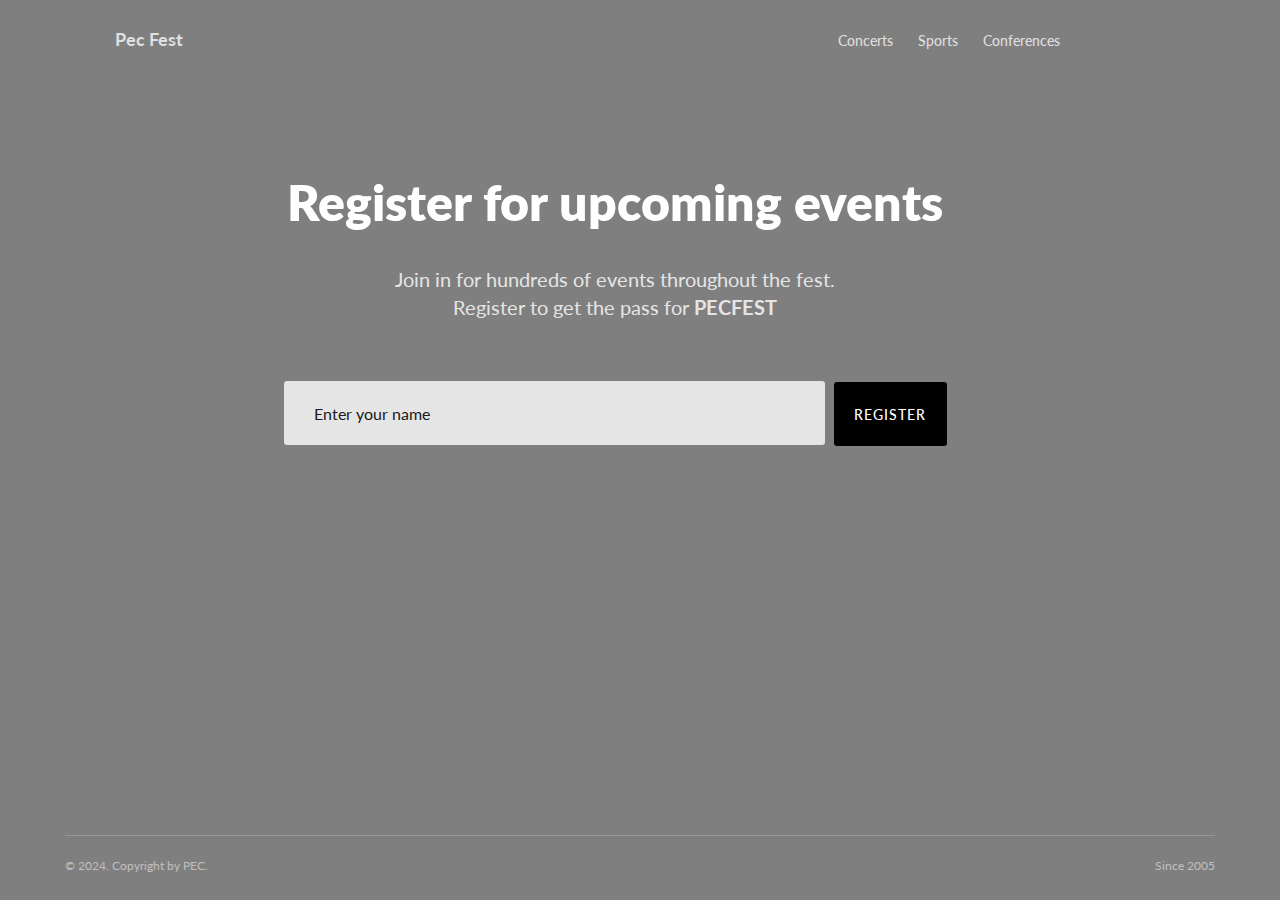
<file: index.html>
<!DOCTYPE html>
<html lang="en">

<head>
    <meta charset="UTF-8">
    <meta name="viewport" content="width=device-width, initial-scale=1.0">
    <link rel="shortcut icon"
        href="https://th.bing.com/th/id/OIP._16tmiejAPKNZ_9m-jS_yAAAAA?w=159&h=159&c=7&r=0&o=5&dpr=1.3&pid=1.7"
        type="image/x-icon">
    <link rel="stylesheet" href="https://fonts.googleapis.com/css2?family=Lato%3Awght%40400%3B700%3B800%3B900&display=swap">
    <link rel="stylesheet" href="index.css">

    <title>PEC Fest</title>
</head>

<body>
    <header class="header">

    <a class="logo" href="https://pec.ac.in/" target="_blank">Pec Fest</a>
    
<ul class="links">
    <li class="link-item">
        <a class="link" href="https://pec.ac.in/current-students" target="_blank">Concerts</a>
    </li>

    <li class="link-item">
        <a class="link" href="https://pec.ac.in/sports" target="_blank">Sports</a>
    </li>

    <li class="link-item">
        <a class="link" href="https://emsd2024.in/" target="_blank">Conferences</a>
    </li>
</ul>
    </header>

    <main class="main">
        <h1 class="h1">Register for upcoming events</h1>
        <p class="text">Join in for hundreds of events throughout the fest. Register to get the pass for <span class="text-bold">PECFEST</span></p>
        <form class="form">
            <input class="input" placeholder="Enter your name">
            <button class="btn">Register</button>
        </form>

    </main>

    <footer class="footer">
        <p class="copyright">&copy; 2024. Copyright by PEC.</p>
        <p class="stats">Since 2005</p>

    </footer>

</body>

</html>
</file>
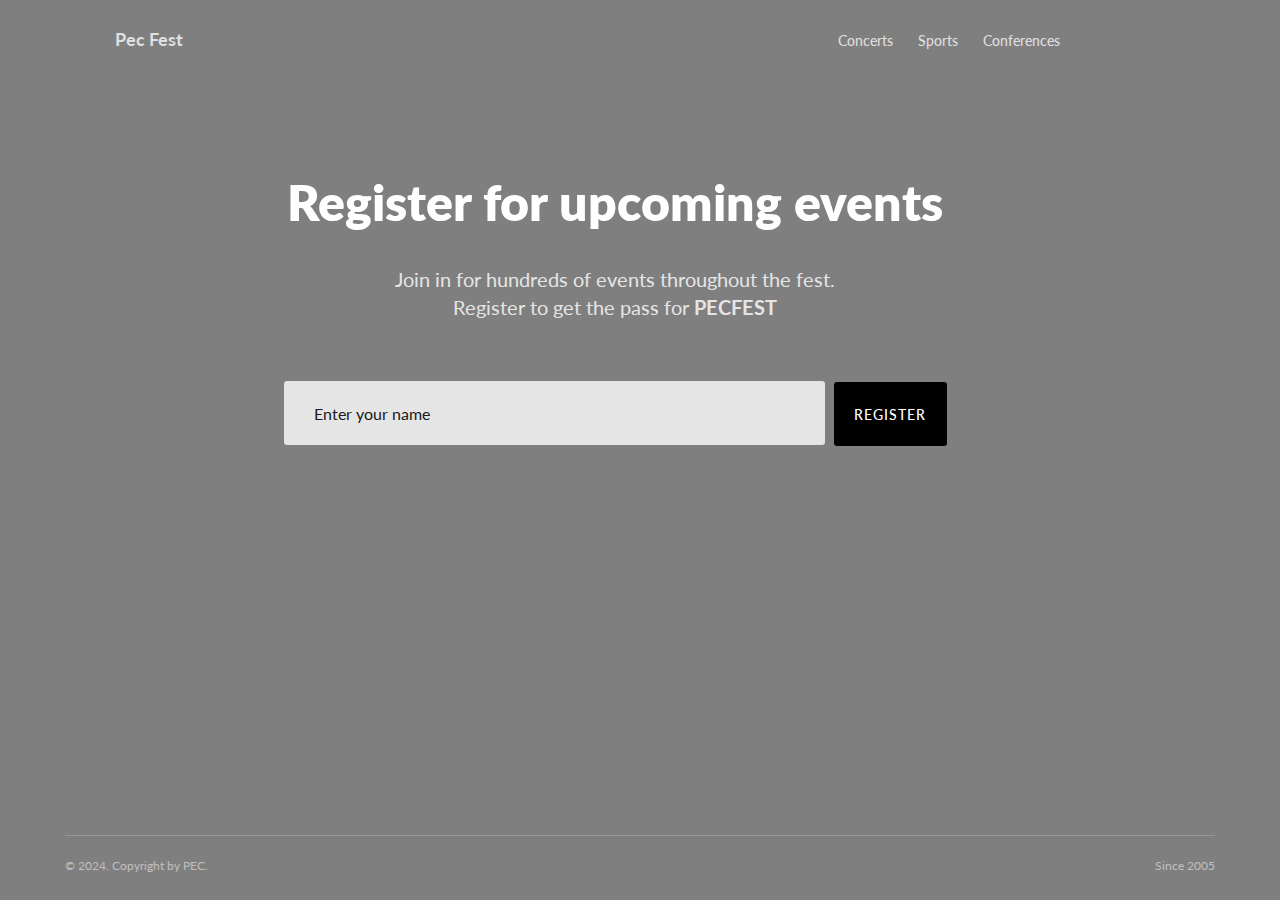
<file: project.html>
<!DOCTYPE html>
<html lang="en">

<head>
    <meta charset="UTF-8">
    <meta name="viewport" content="width=device-width, initial-scale=1.0">
    <link rel="shortcut icon"
        href="https://th.bing.com/th/id/OIP._16tmiejAPKNZ_9m-jS_yAAAAA?w=159&h=159&c=7&r=0&o=5&dpr=1.3&pid=1.7"
        type="image/x-icon">
    <link rel="stylesheet" href="https://fonts.googleapis.com/css2?family=Lato%3Awght%40400%3B700%3B800%3B900&display=swap">
    <link rel="stylesheet" href="project.css">

    <title>PEC Fest</title>
</head>

<body>
    <header class="header">

    <a class="logo" href="https://pec.ac.in/" target="_blank">Pec Fest</a>
    
<ul class="links">
    <li class="link-item">
        <a class="link" href="https://pec.ac.in/current-students" target="_blank">Concerts</a>
    </li>

    <li class="link-item">
        <a class="link" href="https://pec.ac.in/sports" target="_blank">Sports</a>
    </li>

    <li class="link-item">
        <a class="link" href="https://emsd2024.in/" target="_blank">Conferences</a>
    </li>
</ul>
    </header>

    <main class="main">
        <h1 class="h1">Register for upcoming events</h1>
        <p class="text">Join in for hundreds of events throughout the fest. Register to get the pass for <span class="text-bold">PECFEST</span></p>
        <form class="form">
            <input class="input" placeholder="Enter your name">
            <button class="btn">Register</button>
        </form>

    </main>

    <footer class="footer">
        <p class="copyright">&copy; 2024. Copyright by PEC.</p>
        <p class="stats">Since 2005</p>

    </footer>

</body>

</html>
</file>
<file: index.css>
/* BASE STYLES */
body {
    font-family: 'Lato', sans-serif;
    color: white;
    background-image: url('https://i.ytimg.com/vi/2U5_Rgk6jMM/maxresdefault.jpg');
    background-position-y: -150px;
    background-color: rgba(0, 0, 0, 0.5);
    background-blend-mode: darken;
    background-size: 1600px;
    display: flex;
    flex-direction: column;
    height: 100vh;
    overflow-y: hidden;
    margin: 0px;

}

@keyframes fade-in {
   0% {
      opacity: 0;
      transform: translateY(15px);
   }

   100% {
      opacity: 1;
      transform: translateY(0px);
   }
}

/* HEADER */
 .header {
    font-size: 18px;
    font-weight: 700;
    display: flex;
   align-items: center;
   justify-content: space-between;
   width: 1150px;
   margin-left: auto;
   margin-right: auto;
   animation: fade-in 0.5s;
   padding-top: 10px;

 }

 .logo {
   margin-left: 50px;
   text-decoration: none;
   color: rgba(255, 255, 255, 0.75);

 }

 .links {
   list-style: none;
   display: flex;
   margin-right: 130px;


 }

 .link-item {
   margin-right: 25px;
    

 }

 .link {
    text-decoration: none;
    color: rgba(255, 255, 255, 0.75);
    font-weight: 500;
    font-size: 14px;
   transition: all 0.4s;

 }

 .link:hover{
   color: rgba(255, 255, 255, 1);
   

 }

/* MAIN */
.main {
   text-align: center;
   margin-top: 70px;
   margin-right: 50px;
   animation: fade-in 0.5s 0.1s backwards;

}

.h1 {
   font-size: 50px;
   font-weight: 800;

}

.text {
   font-size: 20px;
   max-width: 500px;
   margin-left: auto;
   margin-right: auto;
   opacity: 0.8;
   line-height: 1.4;

}

.text-bold {
   font-weight: 700;
}

.form {
   margin-top: 60px;

}

.input {
   width: 511px;
   height: 64px;
   border: none;
   padding: 0px;
   border-radius: 3px;
   opacity: 0.8; 
   padding-left: 30px;
   font-size: 17px;
   font: inherit;
   outline: none; /* Find replacement */
   transition: all 0.4s;
}

.input:focus {
   opacity: 1;
   
}

.input::placeholder{
   color: black;
}

.btn {
   border: none;
   padding: 0;
   background-color: black;
   height: 64px;
   width: 113px;
   color: white;
   font: inherit;
   border-radius: 3px;
   margin-left: 5px;
   text-transform: uppercase;
   letter-spacing: 1px;
   font-size: 14px;
   font-weight: 500;
   transition: all 0.4s;

}

.btn:hover {
   cursor: pointer;
   background-color: #161616;
}

/* FOOTER */

.footer {
   display: flex;
   justify-content: space-between;
   width: 1150px;
   margin-left: auto;
   margin-right: auto;
   color: rgba(255, 255, 255, 0.5);
   font-size: 12px;
   margin-top: auto;
   padding-bottom: 15px;
   border-top: 1px solid rgba(255, 255, 255, 0.2);
   padding-top: 10px;
   animation: fade-in 0.5s 0.2s backwards;

}

.copyright {

}

.stats {

}
</file>
<file: project.css>
/* BASE STYLES */
body {
    font-family: 'Lato', sans-serif;
    color: white;
    background-image: url('https://images.unsplash.com/photo-1583795484071-3c453e3a7c71?ixlib=rb-1.2.1&auto=format&fit=crop&w=1920&q=100');
    background-position-y: -150px;
    background-color: rgba(0, 0, 0, 0.5);
    background-blend-mode: darken;
    background-size: 1600px;
    display: flex;
    flex-direction: column;
    height: 100vh;
    overflow-y: hidden;
    margin: 0px;

}

@keyframes fade-in {
   0% {
      opacity: 0;
      transform: translateY(15px);
   }

   100% {
      opacity: 1;
      transform: translateY(0px);
   }
}

/* HEADER */
 .header {
    font-size: 18px;
    font-weight: 700;
    display: flex;
   align-items: center;
   justify-content: space-between;
   width: 1150px;
   margin-left: auto;
   margin-right: auto;
   animation: fade-in 0.5s;
   padding-top: 10px;

 }

 .logo {
   margin-left: 50px;
   text-decoration: none;
   color: rgba(255, 255, 255, 0.75);

 }

 .links {
   list-style: none;
   display: flex;
   margin-right: 130px;


 }

 .link-item {
   margin-right: 25px;
    

 }

 .link {
    text-decoration: none;
    color: rgba(255, 255, 255, 0.75);
    font-weight: 500;
    font-size: 14px;
   transition: all 0.4s;

 }

 .link:hover{
   color: rgba(255, 255, 255, 1);
   

 }

/* MAIN */
.main {
   text-align: center;
   margin-top: 70px;
   margin-right: 50px;
   animation: fade-in 0.5s 0.1s backwards;

}

.h1 {
   font-size: 50px;
   font-weight: 800;

}

.text {
   font-size: 20px;
   max-width: 500px;
   margin-left: auto;
   margin-right: auto;
   opacity: 0.8;
   line-height: 1.4;

}

.text-bold {
   font-weight: 700;
}

.form {
   margin-top: 60px;

}

.input {
   width: 511px;
   height: 64px;
   border: none;
   padding: 0px;
   border-radius: 3px;
   opacity: 0.8; 
   padding-left: 30px;
   font-size: 17px;
   font: inherit;
   outline: none; /* Find replacement */
   transition: all 0.4s;
}

.input:focus {
   opacity: 1;
   
}

.input::placeholder{
   color: black;
}

.btn {
   border: none;
   padding: 0;
   background-color: black;
   height: 64px;
   width: 113px;
   color: white;
   font: inherit;
   border-radius: 3px;
   margin-left: 5px;
   text-transform: uppercase;
   letter-spacing: 1px;
   font-size: 14px;
   font-weight: 500;
   transition: all 0.4s;

}

.btn:hover {
   cursor: pointer;
   background-color: #161616;
}

/* FOOTER */

.footer {
   display: flex;
   justify-content: space-between;
   width: 1150px;
   margin-left: auto;
   margin-right: auto;
   color: rgba(255, 255, 255, 0.5);
   font-size: 12px;
   margin-top: auto;
   padding-bottom: 15px;
   border-top: 1px solid rgba(255, 255, 255, 0.2);
   padding-top: 10px;
   animation: fade-in 0.5s 0.2s backwards;

}

.copyright {

}

.stats {

}
</file>
